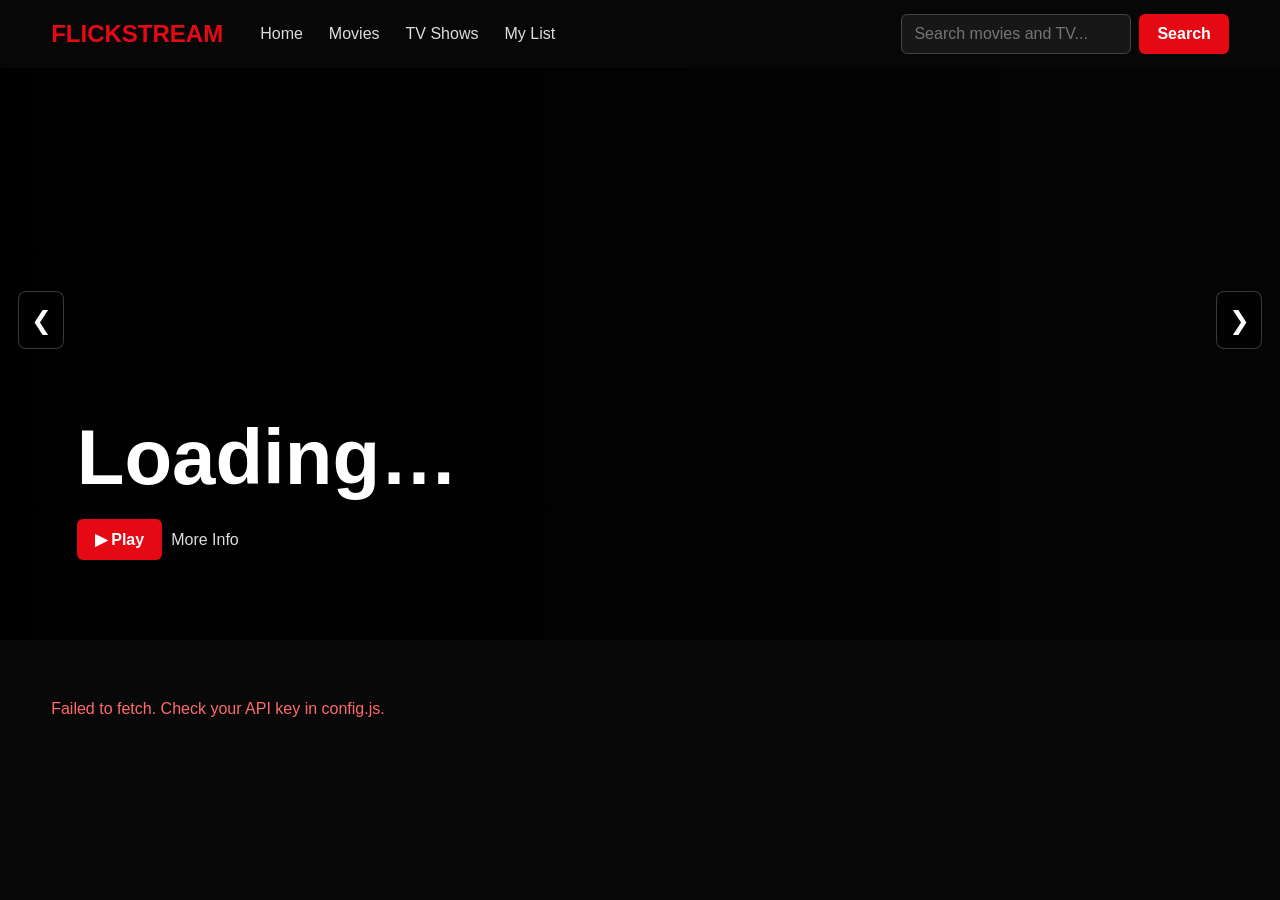
<file: index.html>
<!doctype html>
<html lang="en">
<head>
  <meta charset="UTF-8" />
  <meta name="viewport" content="width=device-width, initial-scale=1.0" />
  <title>FLICKSTREAM🍿</title>
  <link rel="stylesheet" href="style.css" />
</head>
<body>
<header class="navbar">
  <a class="logo" href="#home">FLICKSTREAM</a>
  <nav>
    <button data-view="home">Home</button>
    <button data-view="movies">Movies</button>
    <button data-view="tv">TV Shows</button>
    <button data-view="watchlist">My List</button>
  </nav>
  <div class="search-shell"><form id="searchForm" autocomplete="off"><input id="searchInput" placeholder="Search movies and TV..." aria-label="Search movies and TV shows" /><button>Search</button></form><div id="searchSuggestions" class="search-suggestions hidden" role="listbox"></div></div>
</header>
<main id="app">
  <section id="hero" class="hero">
    <button id="heroPrev" class="hero-arrow hero-prev" aria-label="Previous featured title">❮</button>
    <div class="hero-content">
      <span id="heroType"></span>
      <h1 id="heroTitle">Loading…</h1>
      <p id="heroOverview"></p>
      <div><button id="heroPlay" class="primary">▶ Play</button><button id="heroInfo">More Info</button></div>
    </div>
    <button id="heroNext" class="hero-arrow hero-next" aria-label="Next featured title">❯</button>
    <div id="heroDots" class="hero-dots" aria-label="Featured titles"></div>
  </section>
  <div id="content"></div>
</main>
<div id="modal" class="modal hidden"><div class="backdrop" data-close></div><div class="modal-card"><button class="close" data-close>×</button><div id="modalBody"></div></div></div>
<script src="config.js"></script><script src="app.js"></script>
</body>
</html>
</file>
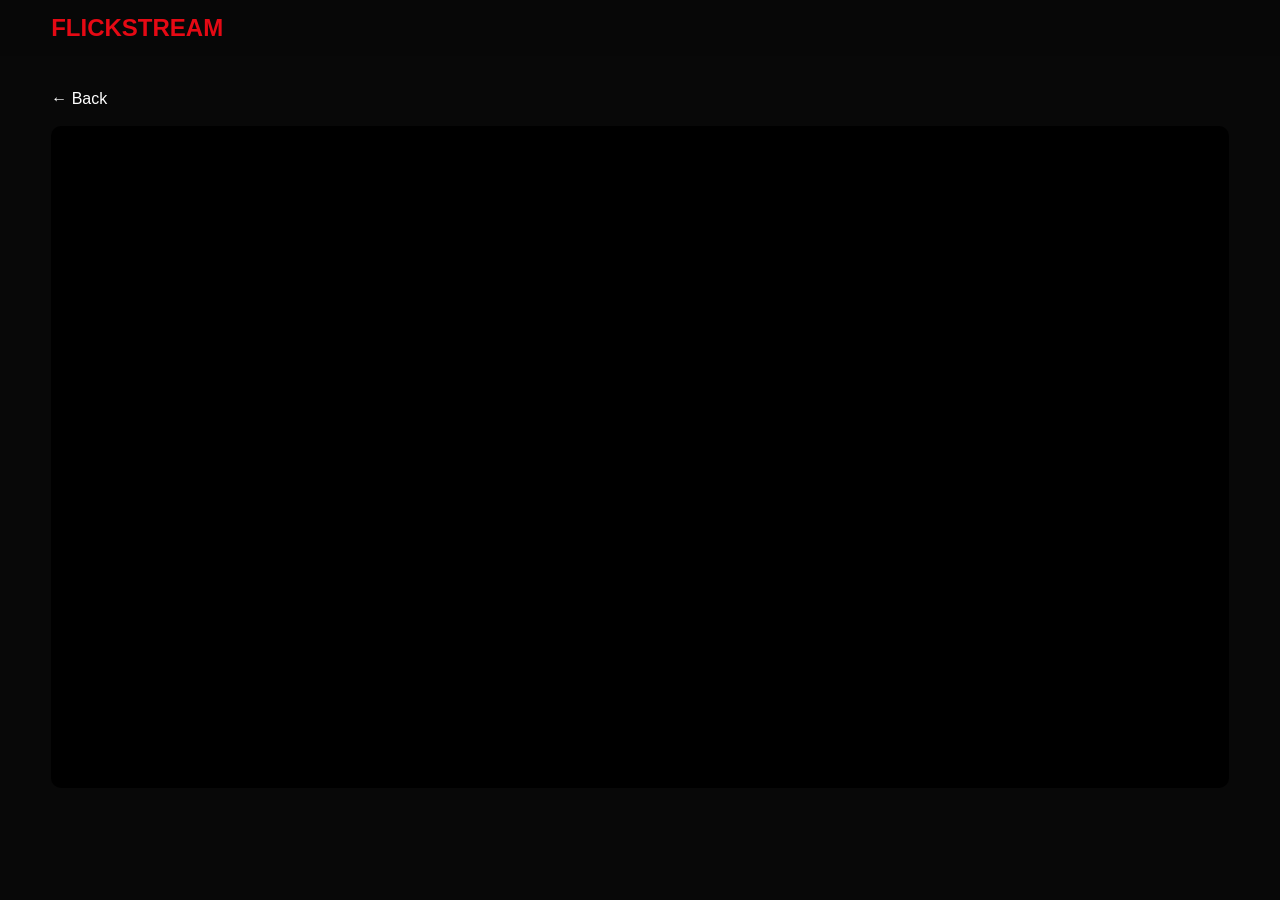
<file: watch.html>
<!doctype html>
<html lang="en">

<head>
	<meta charset="UTF-8">
	<meta name="viewport" content="width=device-width,initial-scale=1">
	<title>Watch | FlickStream</title>
	<link rel="stylesheet" href="style.css">
</head>

<body>
	<header class="navbar"><a class="logo" href="index.html">FLICKSTREAM</a></header>
	<main class="watch-page"><a class="back-link" href="index.html">← Back</a>
		<div class="player-wrap">
			<iframe id="player" 
        allow="autoplay; fullscreen; picture-in-picture" 
        allowfullscreen>
        </iframe>
		</div>
	</main>
	<script src="config.js"></script>
	<script src="watch.js"></script>
</body>

</html>
</file>
<file: style.css>
* {
	box-sizing: border-box;
}

html {
	scroll-behavior: smooth;
}

body {
	margin: 0;
	background: #080808;
	color: #fff;
	font-family: Arial,Helvetica,sans-serif;
}

button,input {
	font: inherit;
}

.navbar {
	position: fixed;
	top: 0;
	left: 0;
	right: 0;
	z-index: 50;
	display: flex;
	align-items: center;
	gap: 28px;
	padding: 14px 4%;
	background: rgba(8,8,8,.94);
}

.logo {
	color: #e50914;
	font-weight: 900;
	font-size: 24px;
	text-decoration: none;
}

.navbar nav {
	display: flex;
	gap: 8px;
	margin-right: auto;
}

.navbar nav button,.navbar form button,#heroInfo {
	background: none;
	border: 0;
	color: #ddd;
	cursor: pointer;
	padding: 9px;
}

.navbar form {
	display: flex;
	gap: 8px;
}

.navbar input {
	width: 230px;
	padding: 10px 12px;
	background: #171717;
	border: 1px solid #444;
	border-radius: 6px;
	color: #fff;
}

.navbar form button,.primary,.watch-btn {
	background: #e50914!important;
	color: #fff!important;
	border: 0;
	border-radius: 6px;
	padding: 11px 18px;
	cursor: pointer;
	font-weight: 700;
}

.hero {
	min-height: 640px;
	padding: 150px 6% 80px;
	display: flex;
	align-items: end;
	background-position: center;
	background-size: cover;
	position: relative;
}

.hero:before {
	content: "";
	position: absolute;
	inset: 0;
	background: linear-gradient(90deg,rgba(0,0,0,.96),rgba(0,0,0,.45)),linear-gradient(0deg,#080808,transparent 40%);
}

.hero-content {
	position: relative;
	max-width: 650px;
}

.hero h1 {
	font-size: clamp(42px,7vw,78px);
	margin: 8px 0 16px;
}

.hero p {
	line-height: 1.6;
	color: #ddd;
}

.hero span {
	color: #e50914;
	font-weight: 800;
	letter-spacing: 2px;
}

.section {
	padding: 20px 4%;
}

.section h2 {
	margin: 0 0 14px;
}

.grid {
	display: grid;
	grid-template-columns: repeat(6,minmax(0,1fr));
	gap: 18px 14px;
}

.card {
	background: #151515;
	border-radius: 9px;
	overflow: hidden;
	cursor: pointer;
	transition: .2s;
	position: relative;
}

.card:hover {
	transform: translateY(-6px);
}

.card img {
	width: 100%;
	aspect-ratio: 2/3;
	object-fit: cover;
	background: #222;
}

.card-info {
	padding: 11px;
}

.card h3 {
	font-size: 14px;
	white-space: nowrap;
	overflow: hidden;
	text-overflow: ellipsis;
	margin: 0 0 6px;
}

.meta {
	font-size: 12px;
	color: #aaa;
}

.badge {
	position: absolute;
	top: 8px;
	left: 8px;
	background: rgba(0,0,0,.8);
	padding: 5px 7px;
	border-radius: 5px;
	font-size: 12px;
}

.empty {
	padding: 60px 4%;
	color: #aaa;
}

.modal {
	position: fixed;
	inset: 0;
	z-index: 100;
	display: flex;
	align-items: center;
	justify-content: center;
	padding: 20px;
}

.hidden {
	display: none;
}

.backdrop {
	position: absolute;
	inset: 0;
	background: rgba(0,0,0,.86);
}

.modal-card {
	position: relative;
	z-index: 2;
	background: #181818;
	border-radius: 12px;
	max-width: 900px;
	width: 100%;
	max-height: 90vh;
	overflow: auto;
}

.close {
	position: absolute;
	right: 14px;
	top: 14px;
	border: 0;
	border-radius: 50%;
	width: 40px;
	height: 40px;
	background: #333;
	color: #fff;
	font-size: 26px;
	cursor: pointer;
	z-index: 3;
}

.detail-backdrop {
	height: 330px;
	background-size: cover;
	background-position: center;
	position: relative;
}

.detail-backdrop:after {
	content: "";
	position: absolute;
	inset: 0;
	background: linear-gradient(0deg,#181818,transparent);
}

.detail-content {
	padding: 0 28px 28px;
	margin-top: -60px;
	position: relative;
}

.detail-content h2 {
	font-size: 34px;
	margin-bottom: 10px;
}

.chips {
	display: flex;
	gap: 8px;
	flex-wrap: wrap;
	margin: 12px 0;
}

.chip {
	background: #2b2b2b;
	padding: 6px 9px;
	border-radius: 20px;
	font-size: 12px;
}

.season-row {
	display: flex;
	gap: 10px;
	align-items: center;
	flex-wrap: wrap;
	margin: 20px 0;
}

.season-row select {
	padding: 10px;
	background: #222;
	color: white;
	border: 1px solid #444;
	border-radius: 6px;
}

.episodes {
	display: grid;
	grid-template-columns: repeat(2,1fr);
	gap: 10px;
}

.episode {
	background: #222;
	padding: 12px;
	border-radius: 7px;
	display: flex;
	justify-content: space-between;
	gap: 10px;
	align-items: center;
}

.episode button {
	white-space: nowrap;
}

.watch-page {
	padding: 90px 4% 40px;
}

.player-wrap {
	aspect-ratio: 16/9;
	background: #000;
	border-radius: 10px;
	overflow: hidden;
}

.player-wrap iframe {
	width: 100%;
	height: 100%;
	border: 0;
}

.back-link {
	color: #fff;
	text-decoration: none;
	display: inline-block;
	margin-bottom: 18px;
}

@media(max-width:1100px) {
	.grid {
		grid-template-columns: repeat(4,1fr);
	}
}

@media(max-width:760px) {
	.navbar {
		flex-wrap: wrap;
	}

	.navbar nav {
		order: 3;
		width: 100%;
		overflow: auto;
	}

	.navbar form {
		width: 100%;
	}

	.navbar input {
		flex: 1;
		width: auto;
	}

	.hero {
		padding-top: 210px;
		min-height: 600px;
	}

	.grid {
		grid-template-columns: repeat(2,1fr);
	}

	.episodes {
		grid-template-columns: 1fr;
	}
}

.empty.error,.meta.error {
	color: #ff6b6b;
}

.search-shell {
	position: relative;
}

.search-shell form {
	display: flex;
	gap: 8px;
}

.search-suggestions {
	position: absolute;
	top: calc(100% + 8px);
	right: 0;
	width: min(430px,92vw);
	max-height: 460px;
	overflow: auto;
	background: #151515;
	border: 1px solid #333;
	border-radius: 10px;
	box-shadow: 0 18px 45px rgba(0,0,0,.55);
	z-index: 90;
}

.search-suggestion {
	width: 100%;
	display: grid;
	grid-template-columns: 46px 1fr auto;
	gap: 10px;
	align-items: center;
	padding: 9px;
	border: 0;
	border-bottom: 1px solid #282828;
	background: transparent;
	color: #fff;
	text-align: left;
	cursor: pointer;
}

.search-suggestion:last-child {
	border-bottom: 0;
}

.search-suggestion:hover,.search-suggestion.active {
	background: #252525;
}

.search-suggestion img {
	width: 46px;
	height: 68px;
	object-fit: cover;
	border-radius: 5px;
	background: #222;
}

.suggestion-title {
	font-weight: 700;
	font-size: 14px;
}

.suggestion-meta {
	margin-top: 4px;
	color: #999;
	font-size: 12px;
}

.suggestion-type {
	font-size: 11px;
	padding: 4px 7px;
	border-radius: 12px;
	background: #333;
	color: #ddd;
}

.suggestion-message {
	padding: 18px;
	color: #aaa;
}

.watch-tools {
	display: flex;
	align-items: center;
	gap: 12px;
	flex-wrap: wrap;
	margin-top: 14px;
}

.watch-tools button {
	border: 1px solid #555;
	background: #1d1d1d;
	color: #fff;
	border-radius: 6px;
	padding: 9px 13px;
	cursor: pointer;
}

.watch-tools button:hover {
	background: #2b2b2b;
}

@media(max-width:760px) {
	.search-shell {
		width: 100%;
	}

	.search-shell form {
		width: 100%;
	}

	.search-suggestions {
		left: 0;
		right: auto;
		width: 100%;
	}
}

/* Featured hero carousel */
.hero {
	overflow: hidden;
	transition: background-image .45s ease-in-out;
}

.hero-content {
	z-index: 2;
}

.hero-changing .hero-content {
	animation: heroContentIn .55s ease;
}

.hero-arrow {
	position: absolute;
	top: 50%;
	transform: translateY(-50%);
	z-index: 4;
	width: 46px;
	height: 58px;
	place-items: center;
	border: 1px solid rgba(255,255,255,.22);
	border-radius: 8px;
	background: rgba(0,0,0,.48);
	color: #fff;
	font-size: 25px;
	cursor: pointer;
	backdrop-filter: blur(5px);
	transition: .2s;
}

.hero-arrow:hover {
	background: rgba(229,9,20,.9);
	transform: translateY(-50%) scale(1.06);
}

.hero-prev {
	left: 18px;
}

.hero-next {
	right: 18px;
}

.hero-dots {
	position: absolute;
	z-index: 4;
	left: 50%;
	bottom: 38px;
	transform: translateX(-50%);
	display: flex;
	gap: 8px;
}

.hero-dot {
	width: 9px;
	height: 9px;
	padding: 0;
	border: 0;
	border-radius: 50%;
	background: rgba(255,255,255,.42);
	cursor: pointer;
	transition: .2s;
}

.hero-dot.active {
	width: 28px;
	border-radius: 8px;
	background: #e50914;
}

.hero-dot:hover {
	background: #fff;
}

@keyframes heroContentIn {
	from {
		opacity: .25;
		transform: translateY(16px);
	}

	to {
		opacity: 1;
		transform: translateY(0);
	}
}

@media(max-width:760px) {
	.hero-arrow {
		width: 38px;
		height: 48px;
		font-size: 20px;
	}

	.hero-prev {
		left: 8px;
	}

	.hero-next {
		right: 8px;
	}

	.hero-dots {
		bottom: 24px;
	}

	.hero-content {
		padding: 0 30px;
	}
}
</file>
